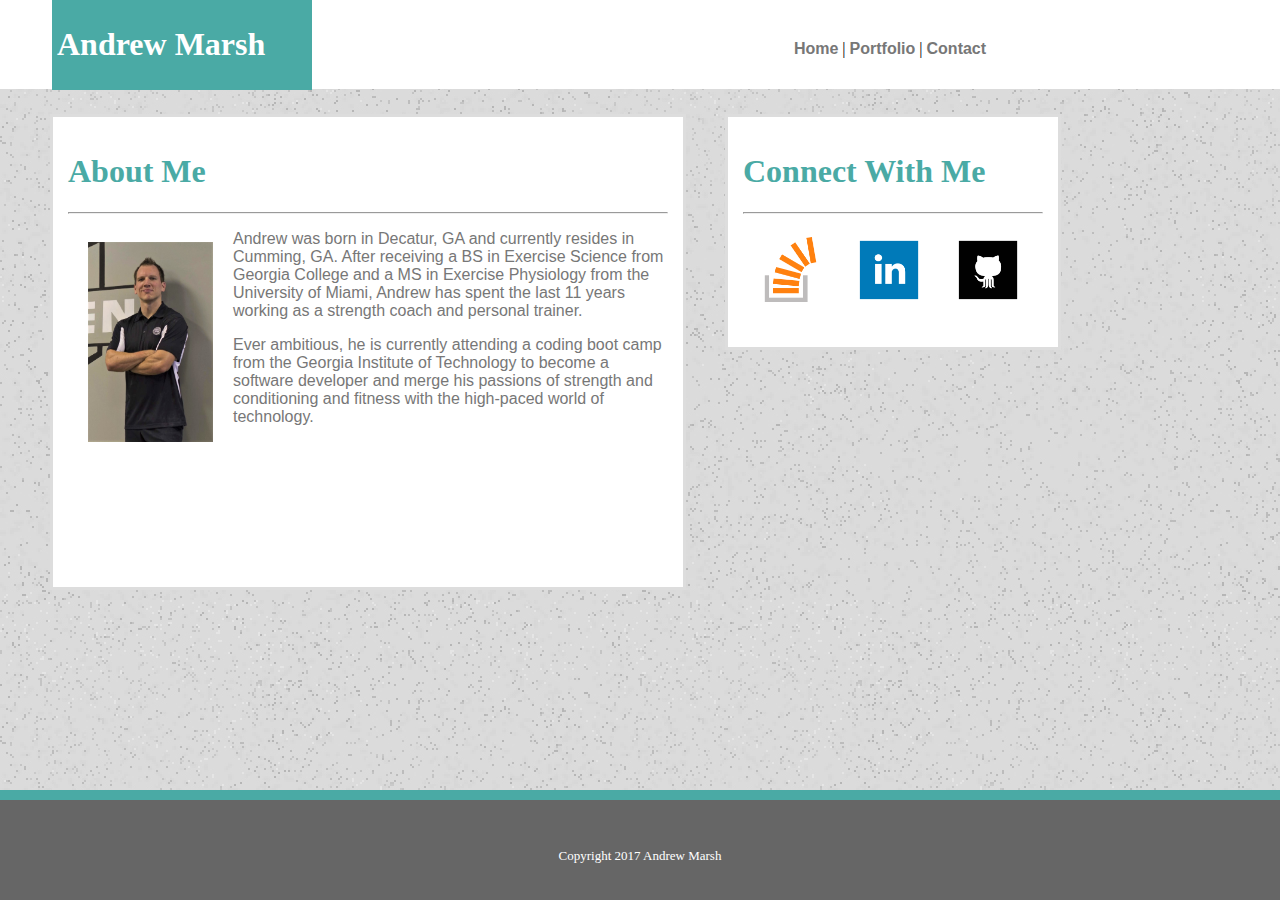
<file: index.html>
<!DOCTYPE html>
<head lang="en-us">
	<meta name="viewport" content="width=device-width, initial-scale=1.0">
	<title>Andrew Marsh</title>
	<link rel="stylesheet" href="assets/css/style.css">
</head>

<body>
		
	<header>
		
		<div id="NameHeader">
			<h1>Andrew Marsh</h1>
		</div>

		<div id="links">

			<a href = "index.html" class="clinks"><strong>Home</strong></a> | 
			<a href = "portfolio.html" class="clinks"><strong>Portfolio</strong></a> | 
			<a href = "contact.html" class="clinks"><strong>Contact</strong></a>

		</div>

	</header>

	<div id="AboutMe">
	
		<h1 id="h1Header">About Me</h1>
		<hr>
	
		<img id="AndrewImage" src="assets/images/profilepic.jpg" alt="Image of Andrew Marsh">

		<p>Andrew was born in Decatur, GA and currently resides in Cumming, GA. After receiving a BS in Exercise Science from Georgia College and a MS in Exercise Physiology from the University of Miami, Andrew has spent the last 11 years working as a strength coach and personal trainer.</p>

		<p>Ever ambitious, he is currently attending a coding boot camp from the Georgia Institute of Technology to become a software developer and merge his passions of strength and conditioning and fitness with the high-paced world of technology.</p>

	</div>
	
	<div id="ConnectWithMe">
		<h1 id="h1Header2">Connect With Me</h1>
		<hr>

	<a href="https://stackexchange.com/users/10540471/andrew-marsh"><img src="assets/images/stackoverflow.png" alt="Stack Overflow Icon" class="SocialImage"></a>

	<a href="https://www.linkedin.com/in/andrew-marsh-msed-cscs-12571a32/"><img src="assets/images/linkedin.png" alt="LinkedIn Icon" class="SocialImage"></a>

	<a href="https://github.com/alphamarshan"><img src="assets/images/github.png" alt="GitHub Icon" class="SocialImage"></a>

	</div>
	
	<div id="abovefooter">

	</div>

	<footer>
	<br><br><br>
		Copyright 2017 Andrew Marsh
	</footer>

</body>
</html>
</file>
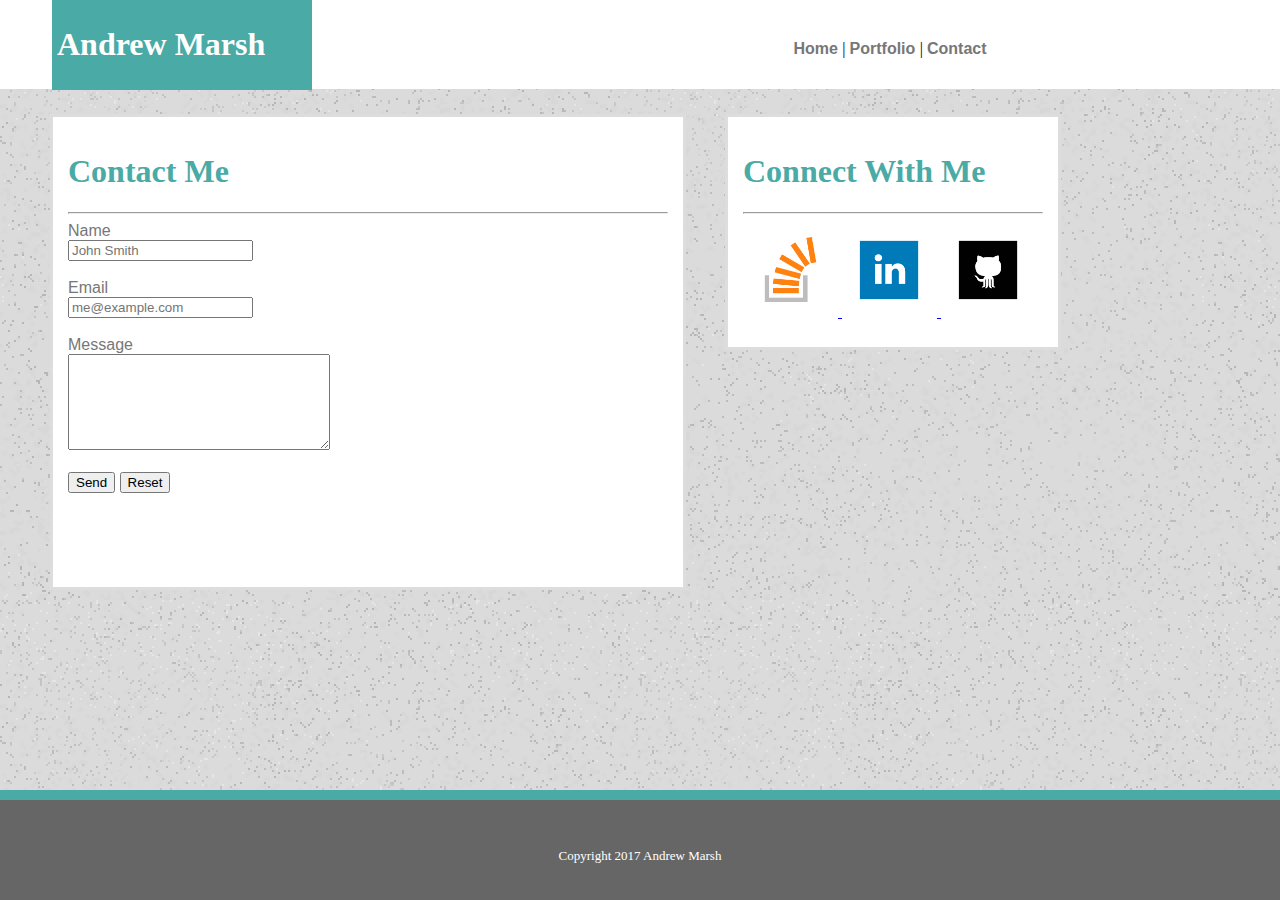
<file: contact.html>
<!DOCTYPE html>

<head lang="en-us">
	<meta name="viewport" content="width=device-width, initial-scale=1.0">
	<title>Andrew Marsh</title>
	<link rel="stylesheet" href="assets/css/style.css">
</head>

<body>

	<header>

		<div id="NameHeader">
			<h1>Andrew Marsh</h1>
		</div>

		<div id="links">

			<a href="index.html" class="clinks">
				<strong>Home</strong>
			</a> |
			<a href="portfolio.html" class="clinks">
				<strong>Portfolio</strong>
			</a> |
			<a href="contact.html" class="clinks">
				<strong>Contact</strong>
			</a>

		</div>

	</header>

	<div id="AboutMe">

		<h1 id="h1Header">Contact Me</h1>
		<hr>

		<form action="mailto:andrewmarsh42@gmail.com" method="post" enctype="text/plain">

			Name
			<br>
			<input type="text" name="fullname" placeholder="John Smith">
			<br>
			<br> Email
			<br>
			<input type="text" name="email" placeholder="me@example.com">
			<br>
			<br> Message
			<br>
			<textarea name="message" rows="6" cols="30"></textarea>
			<br>
			<br>
			<input type="submit" value="Send">
			<input type="reset" value="Reset">

		</form>

	</div>

	<div id="ConnectWithMe">
		<h1 id="h1Header2">Connect With Me</h1>
		<hr>

		<a href="https://stackexchange.com/users/10540471/andrew-marsh">
			<img src="assets/images/stackoverflow.png" alt="Stack Overflow Icon" class="SocialImage">
		</a>

		<a href="https://www.linkedin.com/in/andrew-marsh-msed-cscs-12571a32/">
			<img src="assets/images/linkedin.png" alt="LinkedIn Icon" class="SocialImage">
		</a>

		<a href="https://github.com/alphamarshan">
			<img src="assets/images/github.png" alt="GitHub Icon" class="SocialImage">
		</a>

	</div>

	<div id="abovefooter">

	</div>

	<footer>
		<br>
		<br>
		<br> Copyright 2017 Andrew Marsh
	</footer>

</body>

</html>
</file>
<file: assets/css/style.css>
h1, h2, header {
	font-family: Georgia;
}

header {
	width: 100%;
	margin: 0px auto;
	padding: 0;
	background: white;
	height: 89px;
}

body {
	background-image: url("../images/old_moon_background.jpg");
	margin: 0px 0px 0px 0px;
    padding: 0;
}

p, form {
	font-family: Helvetica;
	color: #777777;
	background-color: #ffffff;
	border-color: #dddddd;
}

html {
    position: relative;
    min-height: 100%;
}

#abovefooter {
	position: fixed;
	background: #4aaaa5;
	width: 100%;
	height: 10px;
	bottom: 100px;
}

footer {
    position: fixed;
    left: 0;
    bottom: 0;
    height: 100px;
    width: 100%;
    text-align: center;
    font-size: small;
    color: white;
    background-color: #666666;
}

.parentbox {
  	width: 150px;
  	height: auto;
  	position: relative; 
  	margin-right: 10px;
  	margin-bottom: 15px;
  	padding: 5px;
  	float: left;
}

.childbox {
	background-color: #4aaaa5;
	color: white;
	text-align: center;
  	width:150px;
  	height: 50px;
  	position: absolute;
  	margin-bottom: 10px;
  	margin-left: 5px;
  	bottom: 0;
  	padding: 5;
  	opacity: 0.8; 
}

.box {
  display: inline-block;
  width: 150px;
  height: 300px;
  margin: 5px;
}

#NameHeader {
	background-color: #4aaaa5;
	color: white;
	float; left;
	width: 250px;
	padding: 5px;
	margin-left: 52px;
	margin-top: 0px;
}

#links {
	height: 25px;
	width: 200px;
	padding: 15px;
	margin: 15px;
	position: relative;
	left: 760px;
	top: -80px;
	text-align: center;
}

.clinks {
	font-family: Helvetica;
	color: #777777;
	text-decoration: none;
}

#h1Header {
	background-color: white;
	color: #4aaaa5;
}

#h1Header2 {
	background-color: white;
	color: #4aaaa5;
}

#AboutMe {
	background-color: white;
	border: solid;
	border-color: #dddddd;
	height: 440px;
	width: 600px;
	padding: 15px;
	margin-left: 50px;
	margin-top: 25px;
	position: absolute;
}

img {
	height: 120px;
	width:150px;
 	padding:5px;
 	overflow: auto;
}

#AndrewImage {
	height: 200px;
	width: 125px;
	padding: 10px;
	margin: 10px;
	float: left;
}

#ConnectWithMe {
	position: relative;
	background-color: white;
	border: solid;
	border-color: #dddddd;
	height: 200px;
	width: 300px;
	padding: 15px;
	left: 725px;
	top: 25px;
}

.SocialImage {
	height: 65px;
	width: 65px;
	padding: 5px;
	margin: 10px;
	overflow: auto;
}

@media screen and (max-width: 960px) {
	#AboutMe {
		width: 45%;
	}

	#ConnectWithMe {
		width: 25%;
		margin-left: -150px;
		margin-right: -200px;
	}

	.SocialImage {
		height: 45px;
		width: 45px;
		margin-left: 15px;
		padding: 0px;
	}

	#links {
		left: 587px;
		padding-right: -10px;
	}

	.parentbox {
		margin-left: 35px;
		padding: -5px;
	}

	img {
		height: 80px;
		width: 120px;
 		padding:5px;
 		overflow: auto;
	}

	.childbox {
		width: 120px;
	}
}

@media screen and (max-width: 768px) {
	body {
		margin-right: 0px;
	}

	#AboutMe {
		width: 83.5%;
		margin-left: 50px;
		margin-right: -50px;
		height: 350px;
	}

	#ConnectWithMe {
		width: 83.5%;
		height: 150px;
		margin-left: 50px;
		margin-right: 25px;
		left: 1px;
		top: 430px;
	}

	.SocialImage {
		height: 35px;
		width: 35px;
		margin-left: 12px;
		padding: 0px;
	}

	#links {
		font-size: 14px;
		left: 505px;
	}

	.parentbox {
		width: 100px;
		margin-left: 25px;
	}

	textarea {
		height: 90px;
		width: 250px;
	}

}

@media screen and (max-width: 640px) {
	#NameHeader {
		position: static;
		background-color: #4aaaa5;
		text-align: center;
		margin: 0px;
		color: white;
		width: 100%;
		padding: 5px;
}

	#links {
		background-color: white;
		height: 3px;
		width: 100%;
		padding: 15px;
		padding-top: 5px;
		position: relative;
		left: -20px;
		top: -20px;
		text-align: center;
}

	.parentbox {
		margin-left: 40px;

}
</file>
